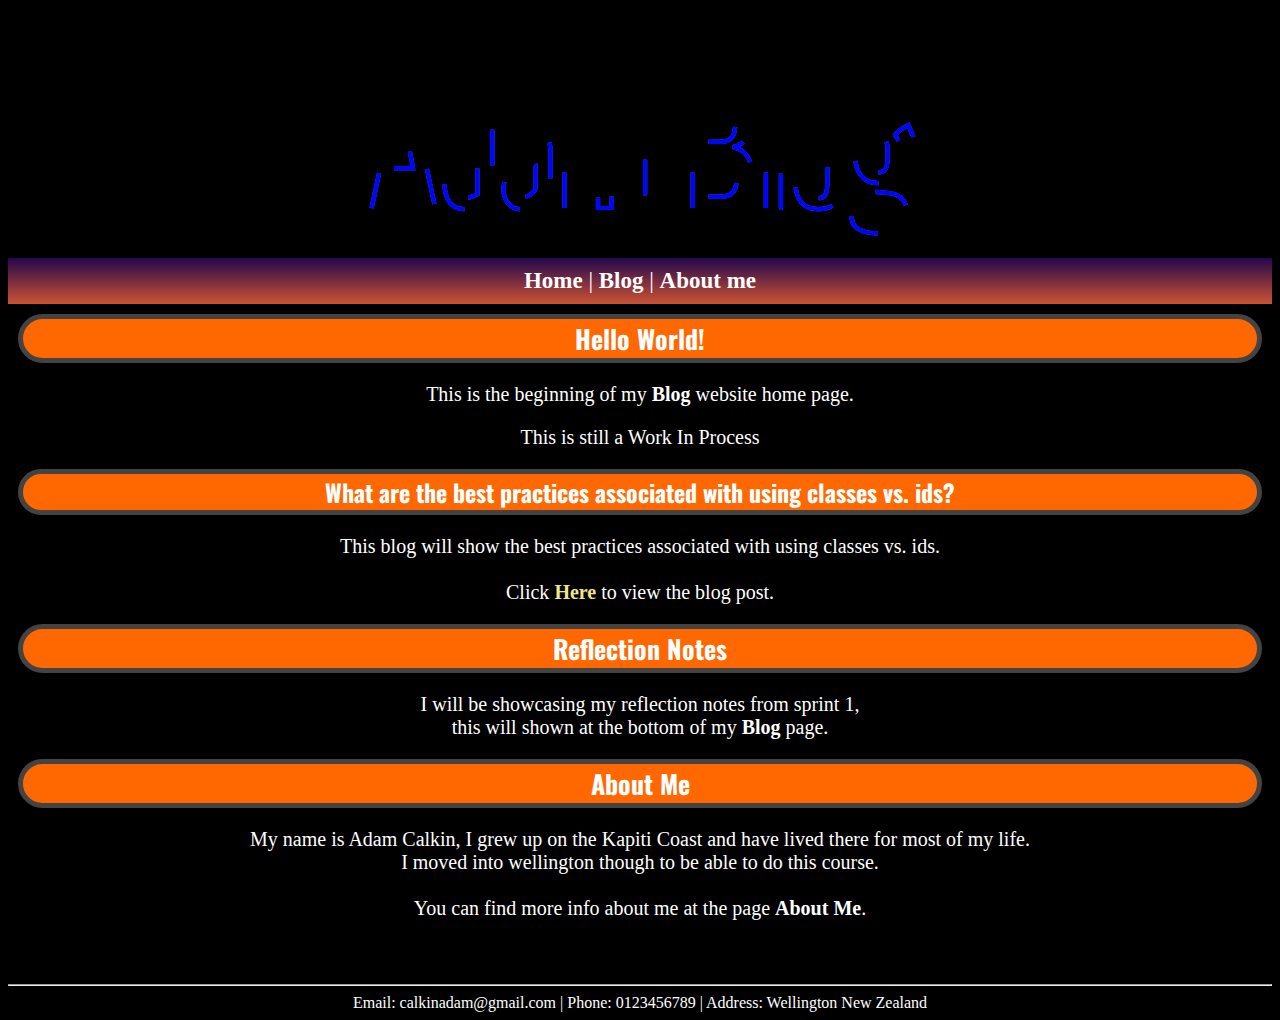
<file: index.html>
<!DOCTYPE html4.01>
<html>
  <head>
    
    <meta charset="UTF-8">
    <link href="styles/main.css" rel="stylesheet" type="text/css">
    <link href="images/favicon.ico" rel="shortcut icon" type="image/x-icon">

    <title>Adam Blog | Home</title>
  </head>
  
      
      <svg viewBox="0 0 960 300">
        <symbol id="s-text">
          <text text-anchor="middle" x="50%" y="80%">Adam Blog</text>
        </symbol>
        <g class="g-ants">
          <use xlink:href="#s-text" class="text-copy"></use>
          <use xlink:href="#s-text" class="text-copy"></use>
          <use xlink:href="#s-text" class="text-copy"></use>
          <use xlink:href="#s-text" class="text-copy"></use>
          <use xlink:href="#s-text" class="text-copy"></use>
        </g>
      </svg>
  <body>
    <div class="navigation">
        <a href="index.html">Home</a> |
        <a href="blog/blog.html">Blog</a> |
        <a href="about.html">About me</a> 
    </div>  

    <div class="main">

      <div class="heading_hw">
        Hello World! 
      </div>

        <p class="welcome_p"> 
          This is the beginning of my <a href="blog/blog.html">Blog</a> website home page.
        </p>
        
        <p class="welcome_p"> 
          This is still a Work In Process
        </p>
      
      <div class="heading_hw" style="font-size:24px;">
        What are the best practices associated with using classes vs. ids?
      </div>

      <p class="welcome_p">
        This blog will show the best practices associated with using classes vs. ids.<br><br>
        Click <a href="blog/sprint2-technical.html" style="color:khaki;">Here</a> to view the blog post.
      </p>
      
      <div class="heading_hw">
        Reflection Notes
      </div>

      <p class="welcome_p">
        I will be showcasing my reflection notes from sprint 1,<br> this will shown at the bottom of my <a href="blog/blog.html">Blog</a> page.

      </p>

      <div class="heading_hw">
        About Me     
      </div>
        
      <p class="welcome_p">
        My name is Adam Calkin, I grew up on the Kapiti Coast and have lived there for most of my life.<br> I moved into wellington though to be able to do this course. 
        <br>
        <br>
        You can find more info about me at the page <a href="about.html">About Me</a>.
      </p>

      </div>
  
  </body>


  <br>
  <br>
  <footer>
    <hr>
    Email: calkinadam@gmail.com | Phone: 0123456789 | Address: Wellington New Zealand 
  </footer>
</html>
</file>
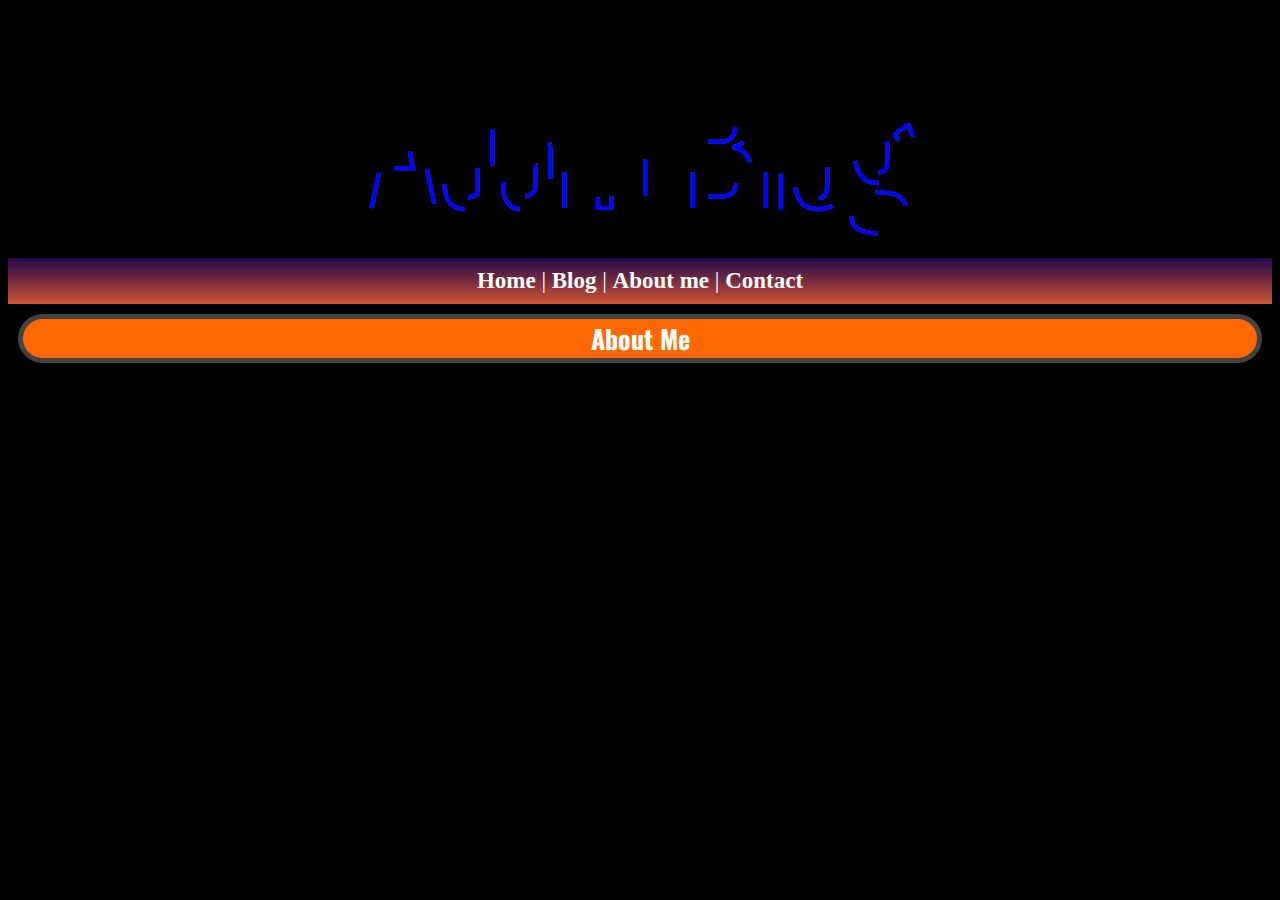
<file: about.html>
<!DOCTYPE html4.01>
<html>
    <head>

        <meta charset="UTF-8">
        <link href="styles/main.css" rel="stylesheet" type="text/css">
        <link href="images/favicon.ico" rel="shortcut icon" type="image/x-icon">

        <title>My Blog | About Me</title>
    </head>

    
    <svg viewBox="0 0 960 300">
            <symbol id="s-text">
              <text text-anchor="middle" x="50%" y="80%">Adam Blog</text>
            </symbol>
            <g class="g-ants">
              <use xlink:href="#s-text" class="text-copy"></use>
              <use xlink:href="#s-text" class="text-copy"></use>
              <use xlink:href="#s-text" class="text-copy"></use>
              <use xlink:href="#s-text" class="text-copy"></use>
              <use xlink:href="#s-text" class="text-copy"></use>
            </g>
          </svg>
    <body>
        <div class="navigation">
            <a href="index.html">Home</a> |
            <a href="blog/sprint1-technical.html">Blog</a> |
            <a href="about.html">About me</a> |
            <a href="index.html">Contact</a>
        </div> 

        <div class="heading_hw">
            About Me
        </div>
    </body>
</html>
</file>
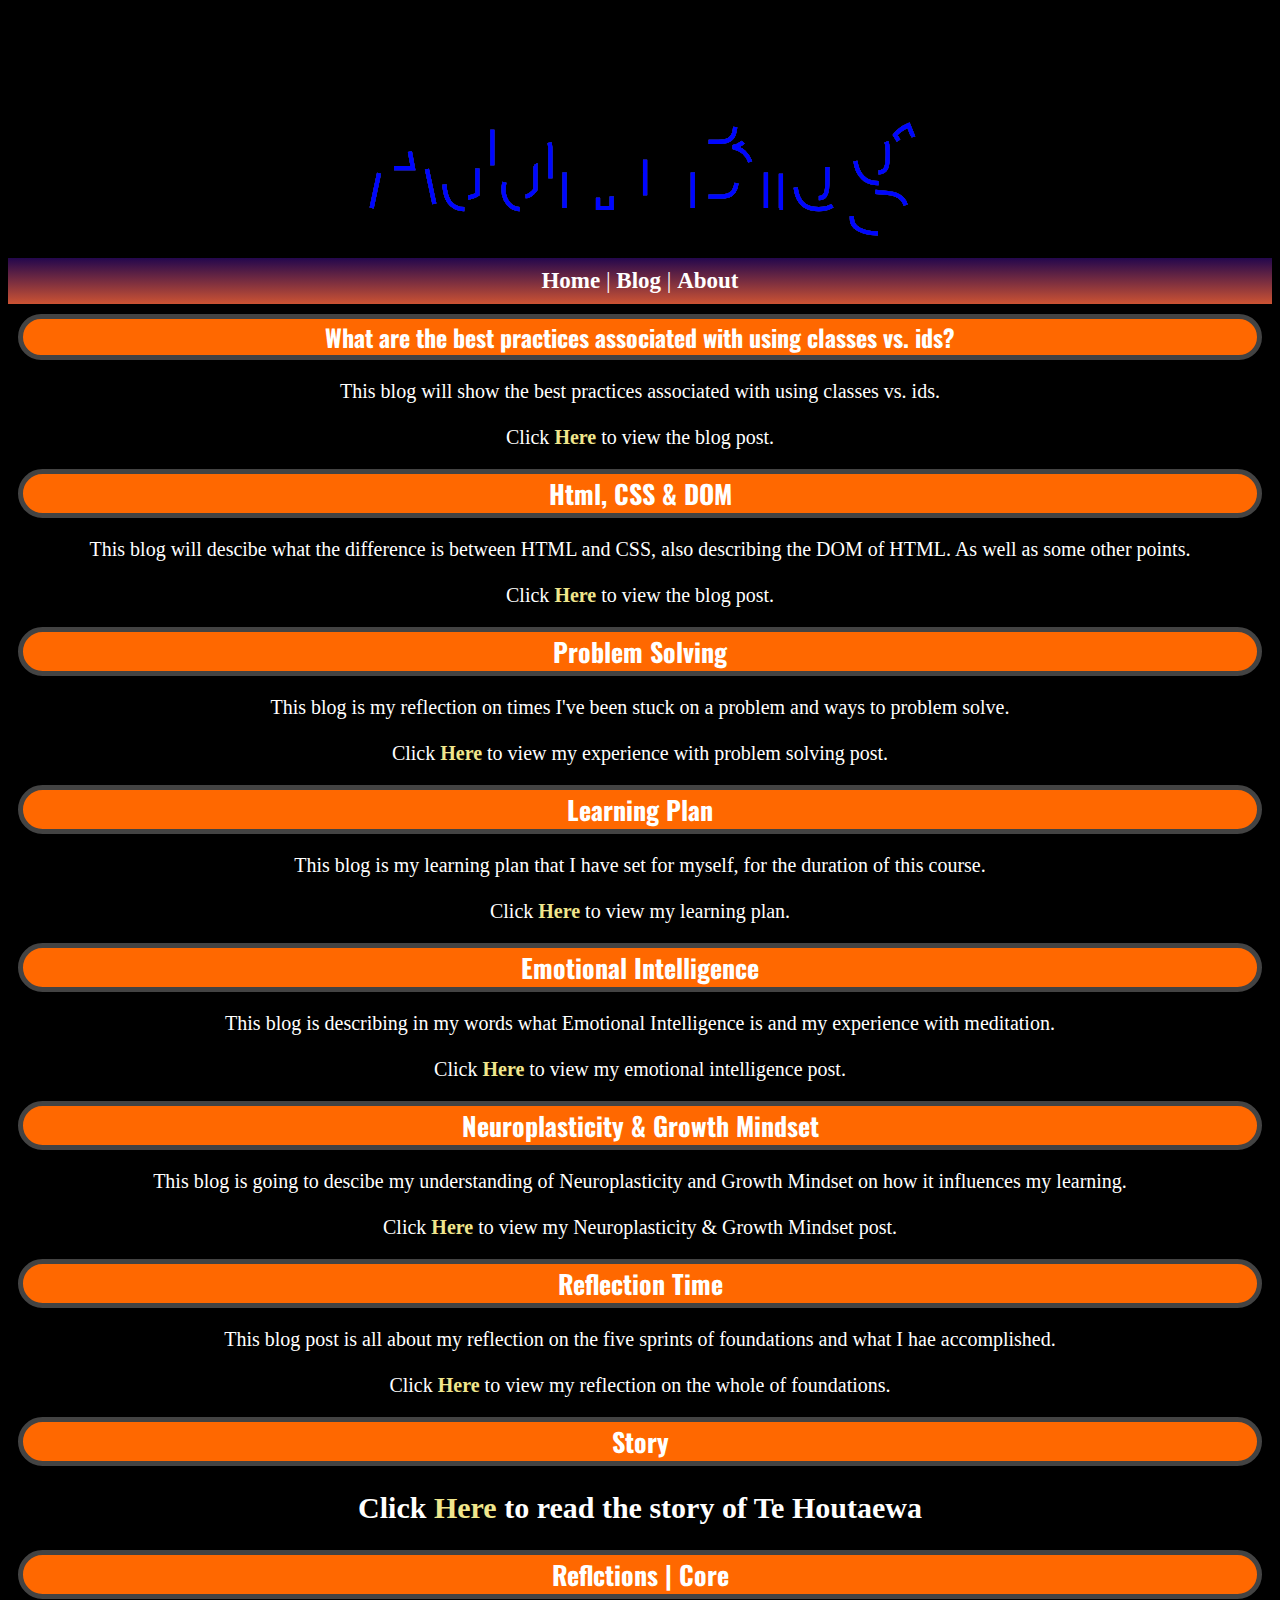
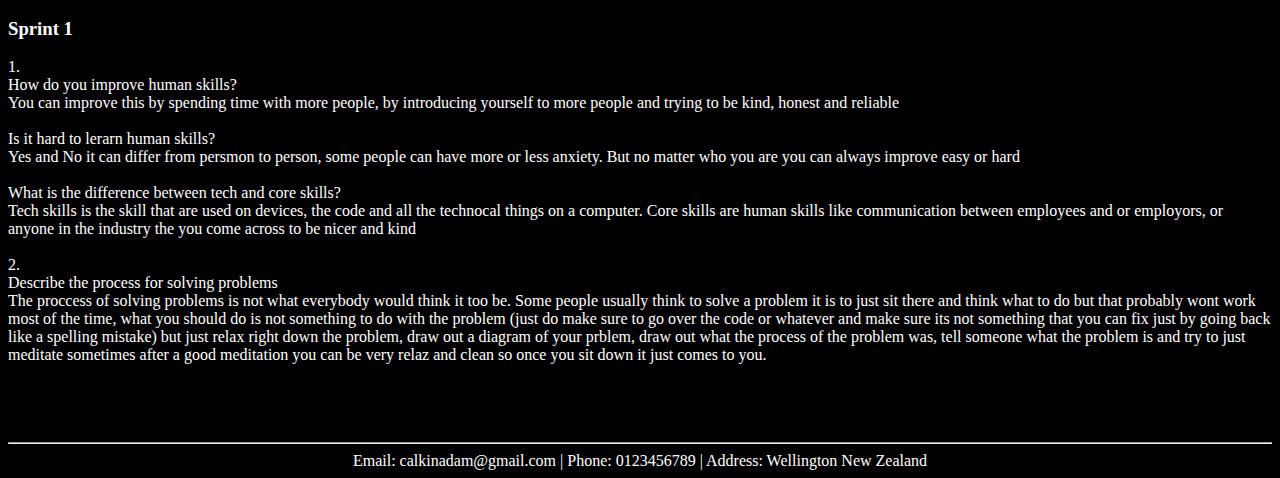
<file: blog/blog.html>
<!DOCTYPE html4.01>
<html>
    <head>

        <meta charset="UTF-8">
        <link href="../styles/main.css" rel="stylesheet" type="text/css">
        <link href="../images/favicon.ico" rel="shortcut icon" type="image/x-icon">

        <title>Adam Blog | Blog</title>

    </head>


    <svg viewBox="0 0 960 300">
            <symbol id="s-text">
              <text text-anchor="middle" x="50%" y="80%">Adam Blog</text>
            </symbol>
            <g class="g-ants">
              <use xlink:href="#s-text" class="text-copy"></use>
              <use xlink:href="#s-text" class="text-copy"></use>
              <use xlink:href="#s-text" class="text-copy"></use>
              <use xlink:href="#s-text" class="text-copy"></use>
              <use xlink:href="#s-text" class="text-copy"></use>
            </g>
          </svg>
    <body>
        <div class="navigation">
            <a href="../index.html">Home</a> |
            <a href="../blog/blog.html">Blog</a> |
            <a href="../about.html">About</a> 
        </div>
    <div class="main">
        <div class="heading_hw" style="font-size:24px;">
          What are the best practices associated with using classes vs. ids?

        </div>

        <p class="welcome_p">
          This blog will show the best practices associated with using classes vs. ids.<br><br>
          Click <a href="sprint2-technical.html" style="color:khaki;">Here</a> to view the blog post.
        </p>

        <div class="heading_hw">
          Html, CSS & DOM
        </div>

        <p class="welcome_p">
          This blog will descibe what the difference is between HTML and CSS, also describing the DOM of HTML. As well as some other points.<br><br>
          Click <a href="sprint3-technical.html" style="color:khaki;">Here</a> to view the blog post. 
        </p>

        <div class="heading_hw">
          Problem Solving
        </div>

        <p class="welcome_p">
          This blog is my reflection on times I've been stuck on a problem and ways to problem solve.<br><br>
          Click <a href="sprint4-technical.html" style="color:khaki;">Here</a> to view my experience with problem solving post.
        </p>

        <div class="heading_hw">
          Learning Plan
        </div>

        <p class="welcome_p">
          This blog is my learning plan that I have set for myself, for the duration of this course.<br>
          <br>
          Click <a href="sprint2-cultural.html" style="color:khaki;">Here</a> to view my learning plan. 
        </p>

        <div class="heading_hw">
          Emotional Intelligence
        </div>

        <p class="welcome_p">
          This blog is describing in my words what Emotional Intelligence is and my experience with meditation.<br>
          <br>
          Click <a href="sprint3-cultural.html" style="color:khaki;">Here</a> to view my emotional intelligence post.

        </p>

        <div class="heading_hw">
          Neuroplasticity & Growth Mindset
        </div>

        <p class="welcome_p">
          This blog is going to descibe my understanding of Neuroplasticity and Growth Mindset on how it influences my learning.<br>
          <br>
          Click <a href="sprint4-cultural.html" style="color:khaki;">Here</a> to view my Neuroplasticity & Growth Mindset post.
        </p>

        <div class="heading_hw">
          Reflection Time 
        </div>

        <p class="welcome_p">
          This blog post is all about my reflection on the five sprints of foundations and what I hae accomplished.<br>
          <br>
          Click <a href="sprint5-cultural.html" style="color:khaki;">Here</a> to view my reflection on the whole of foundations.
        </p>

        <div class="heading_hw">
            Story
        </div>

        <div class="welcome_p">
            <h2>Click <a href="sprint1-technical.html" style="color:khaki;">Here</a> to read the story of Te Houtaewa </h2>
        </div>

        <div class="heading_hw">
            Reflctions | Core
        </div>

        <h3>Sprint 1</h3>

        <p>1.<br> 
                How do you improve human skills?<br>
                You can improve this by spending time with more people, by introducing yourself to more people and trying to be kind, honest and reliable <br>
                <br>
                Is it hard to lerarn human skills?<br>
                Yes and No it can differ from persmon to person, some people can have more or less anxiety. But no matter who you are you can always improve easy or hard <br>
                <br>
                What is the difference between tech and core skills?<br>
                Tech skills is the skill that are used on devices, the code and all the technocal things on a computer. Core skills are human skills like communication between employees and or employors, or anyone in the industry the you come across to be nicer and kind <br>
                <br>
            2.<br> 
                Describe the process for solving problems<br>
                The proccess of solving problems is not what everybody would think it too be. Some people usually think to solve a problem it is to just sit there and think what to do but that probably wont work most of the time, what you should do is not something to do with the problem (just do make sure to go over the code or whatever and make sure its not something that you can fix just by going back like a spelling mistake) but just relax right down the problem, draw out a diagram of your prblem, draw out what the process of the problem was, tell someone what the problem is and try to just meditate sometimes after a good meditation you can be very relaz and clean so once you sit down it just comes to you.<br>  
                <br>
               </p>
    </div>
        

    </body>
    <br>
    <br>
    <footer>
      <hr>
      Email: calkinadam@gmail.com | Phone: 0123456789 | Address: Wellington New Zealand 
    </footer>
</html>
</file>
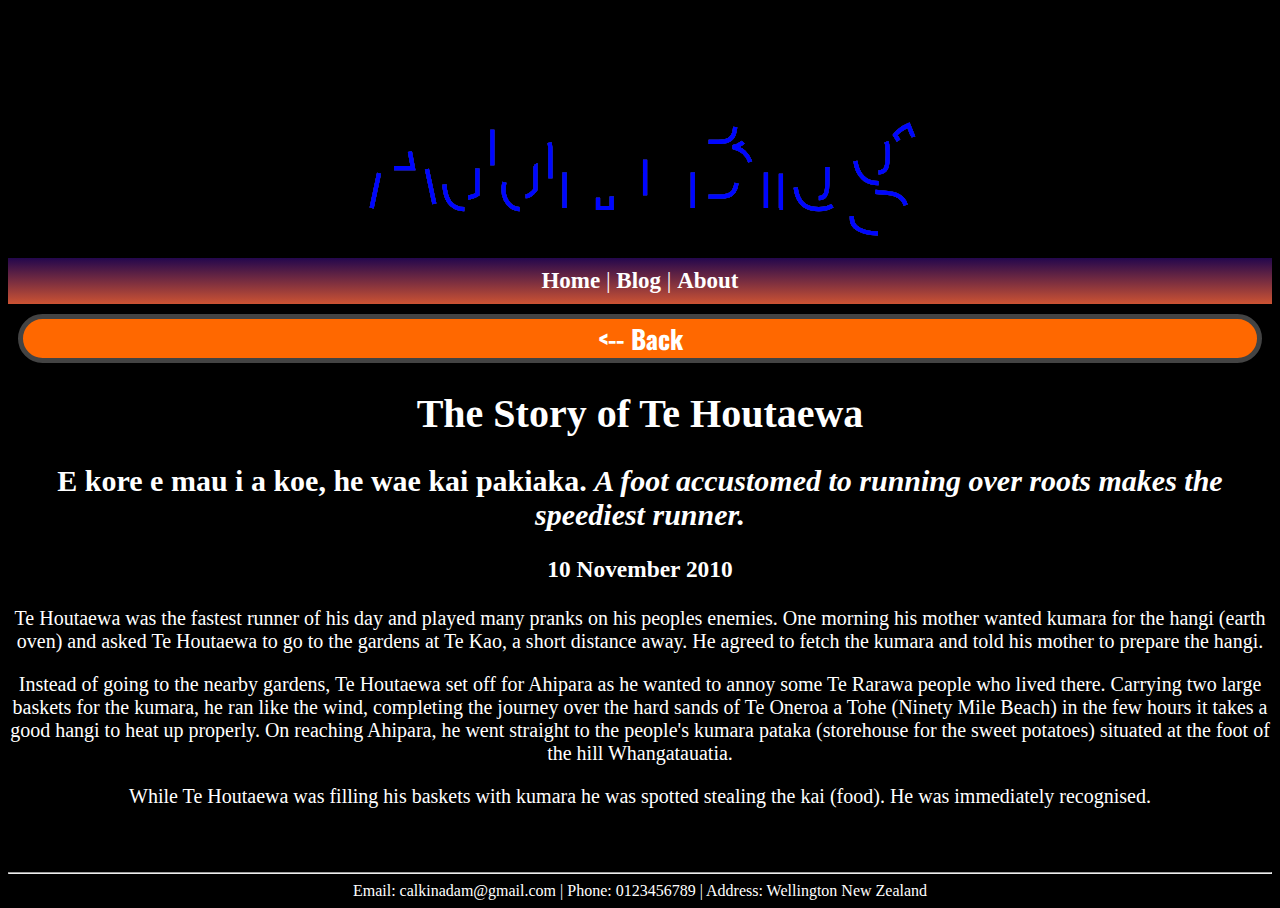
<file: blog/sprint1-technical.html>
<!DOCTYPE html4.01>
<html>
    <head>

        <meta charset="UTF-8">
        <link href="../styles/main.css" rel="stylesheet" type="text/css">
        <link href="../images/favicon.ico" rel="shortcut icon" type="image/x-icon">

        <title>Adam Blog | Story</title>

    </head>


    <svg viewBox="0 0 960 300">
            <symbol id="s-text">
              <text text-anchor="middle" x="50%" y="80%">Adam Blog</text>
            </symbol>
            <g class="g-ants">
              <use xlink:href="#s-text" class="text-copy"></use>
              <use xlink:href="#s-text" class="text-copy"></use>
              <use xlink:href="#s-text" class="text-copy"></use>
              <use xlink:href="#s-text" class="text-copy"></use>
              <use xlink:href="#s-text" class="text-copy"></use>
            </g>
          </svg>
    <body>
        <div class="navigation">
            <a href="../index.html">Home</a> |
            <a href="../blog/blog.html">Blog</a> |
            <a href="../about.html">About</a> 
        </div>
        <div class="heading_hw">
          <-- <a href="blog.html">Back</a>
        </div>

        <div class="welcome_p">
        <h1>The Story of Te Houtaewa </h1>
    <h2>E kore e mau i a koe, he wae kai pakiaka. <em>A foot accustomed to running over roots makes the speediest runner.</em></h2>
    <h3>10 November 2010</h3>
    
    <p>
      Te Houtaewa was the fastest runner of his day and played many pranks on his peoples enemies. One morning his mother wanted kumara for the hangi (earth oven) and asked Te Houtaewa to go to the gardens at Te Kao, a short distance away. He agreed to fetch the kumara and told his mother to prepare the hangi.
    </p>
    <p>
      Instead of going to the nearby gardens, Te Houtaewa set off for Ahipara as he wanted to annoy some Te Rarawa people who lived there. Carrying two large baskets for the kumara, he ran like the wind, completing the journey over the hard sands of Te Oneroa a Tohe (Ninety Mile Beach) in the few hours it takes a good hangi to heat up properly. On reaching Ahipara, he went straight to the people's kumara pataka (storehouse for the sweet potatoes) situated at the foot of the hill Whangatauatia.
    </p>
    <p>
      While Te Houtaewa was filling his baskets with kumara he was spotted stealing the kai (food). He was immediately recognised.
    </p>
    </div>
        

    </body>
    <br>
  <br>
  <footer>
    <hr>
    Email: calkinadam@gmail.com | Phone: 0123456789 | Address: Wellington New Zealand 
  </footer>
</html>
</file>
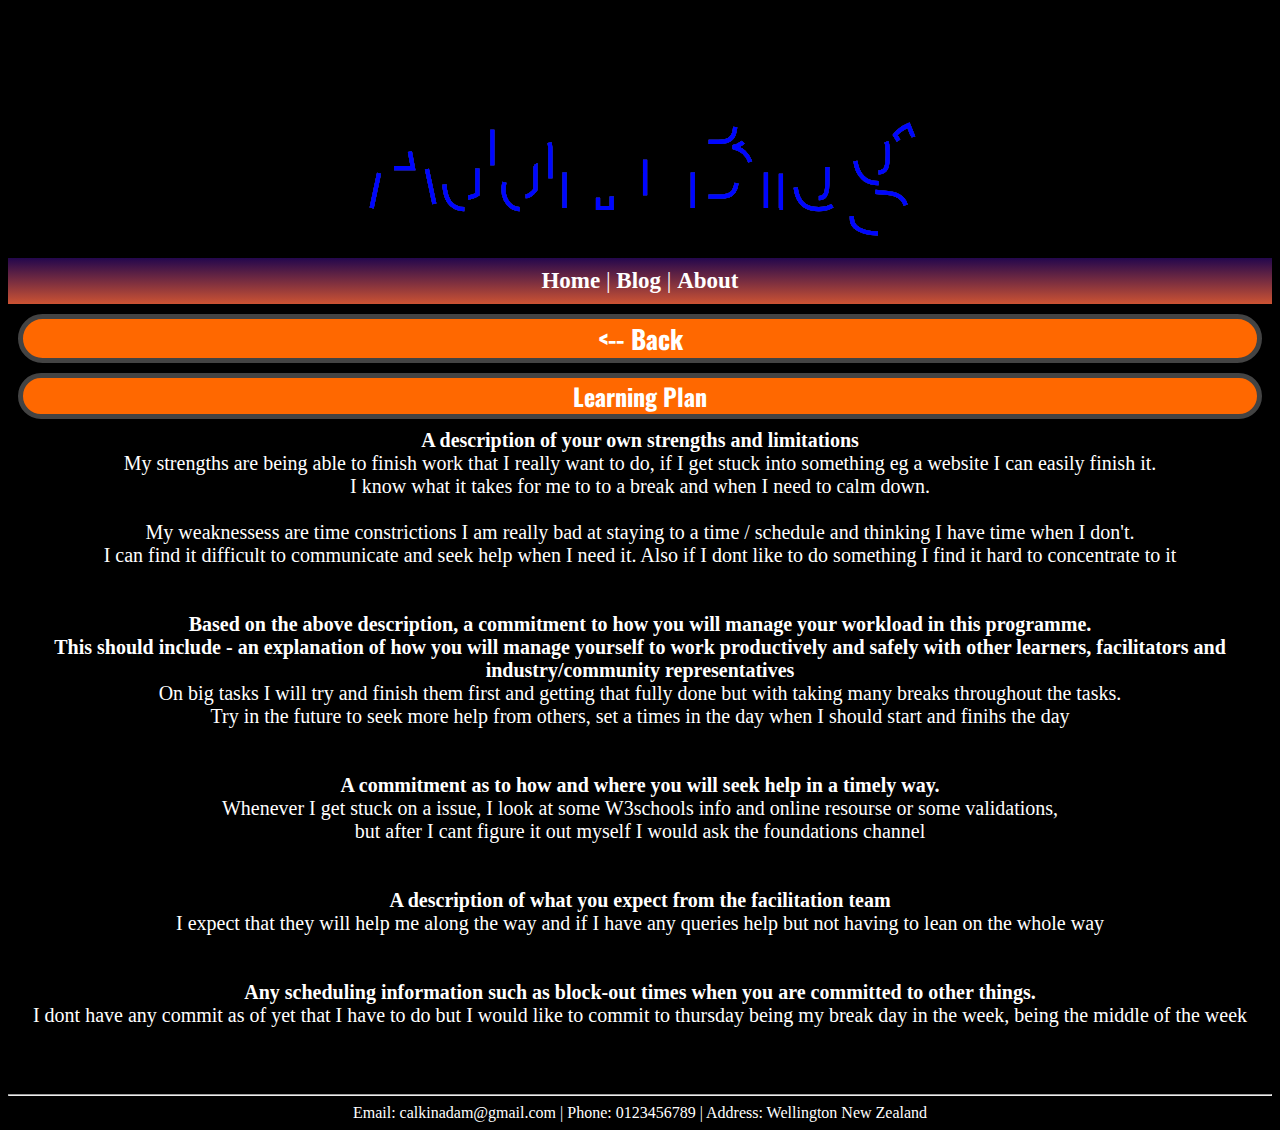
<file: blog/sprint2-cultural.html>
<!DOCTYPE html4.01>
<html>
    <head>

        <meta charset="UTF-8">
        <link href="../styles/main.css" rel="stylesheet" type="text/css">
        <link href="../images/favicon.ico" rel="shortcut icon" type="image/x-icon">

        <title>Adam Blog | Learning Plan</title>

    </head>


    <svg viewBox="0 0 960 300">
            <symbol id="s-text">
              <text text-anchor="middle" x="50%" y="80%">Adam Blog</text>
            </symbol>
            <g class="g-ants">
              <use xlink:href="#s-text" class="text-copy"></use>
              <use xlink:href="#s-text" class="text-copy"></use>
              <use xlink:href="#s-text" class="text-copy"></use>
              <use xlink:href="#s-text" class="text-copy"></use>
              <use xlink:href="#s-text" class="text-copy"></use>
            </g>
          </svg>
    <body>
        <div class="navigation">
            <a href="../index.html">Home</a> |
            <a href="../blog/blog.html">Blog</a> |
            <a href="../about.html">About</a> 
        </div>

        <div class="heading_hw">
            <-- <a href="blog.html">Back</a>
        </div>

        <div class="heading_hw" style="font-size:24px;">
            Learning Plan
        </div>

        <div class="welcome_p">
          <strong>A description of your own strengths and limitations</strong><br>
          My strengths are being able to finish work that I really want to do, if I get stuck into something eg a website I can easily finish it.<br> I know what it takes for me to to a break and when I need to calm down.<br>
          <br>
          My weaknessess are time constrictions I am really bad at staying to a time / schedule and thinking I have time when I don't.<br> I can find it difficult to communicate and seek help when I need it. Also if I dont like to do something I find it hard to concentrate to it <br>
          <br>
          <br>
          <strong>Based on the above description, a commitment to how you will manage your workload in this programme.<br> This should include - an explanation of how you will manage yourself to work productively and safely with other learners, facilitators and industry/community representatives</strong><br>
          On big tasks I will try and finish them first and getting that fully done but with taking many breaks throughout the tasks.<br> Try in the future to seek more help from others, set a times in the day when I should start and finihs the day<br>
          <br>
          <br>
          <strong>A commitment as to how and where you will seek help in a timely way.</strong><br>
          Whenever I get stuck on a issue, I look at some W3schools info and online resourse or some validations,<br> but after I cant figure it out myself I would ask the foundations channel<br>
          <br>
          <br>
          <strong>A description of what you expect from the facilitation team</strong><br>
          I expect that they will help me along the way and if I have any queries help but not having to lean on the whole way<br>
          <br>
          <br>
          <strong>Any scheduling information such as block-out times when you are committed to other things.</strong><br>
          I dont have any commit as of yet that I have to do but I would like to commit to thursday being my break day in the week, being the middle of the week<br>
          <br>
          

        </div>

    </body>
    <br>
  <br>
  <footer>
    <hr>
    Email: calkinadam@gmail.com | Phone: 0123456789 | Address: Wellington New Zealand 
  </footer>
</html>
</file>
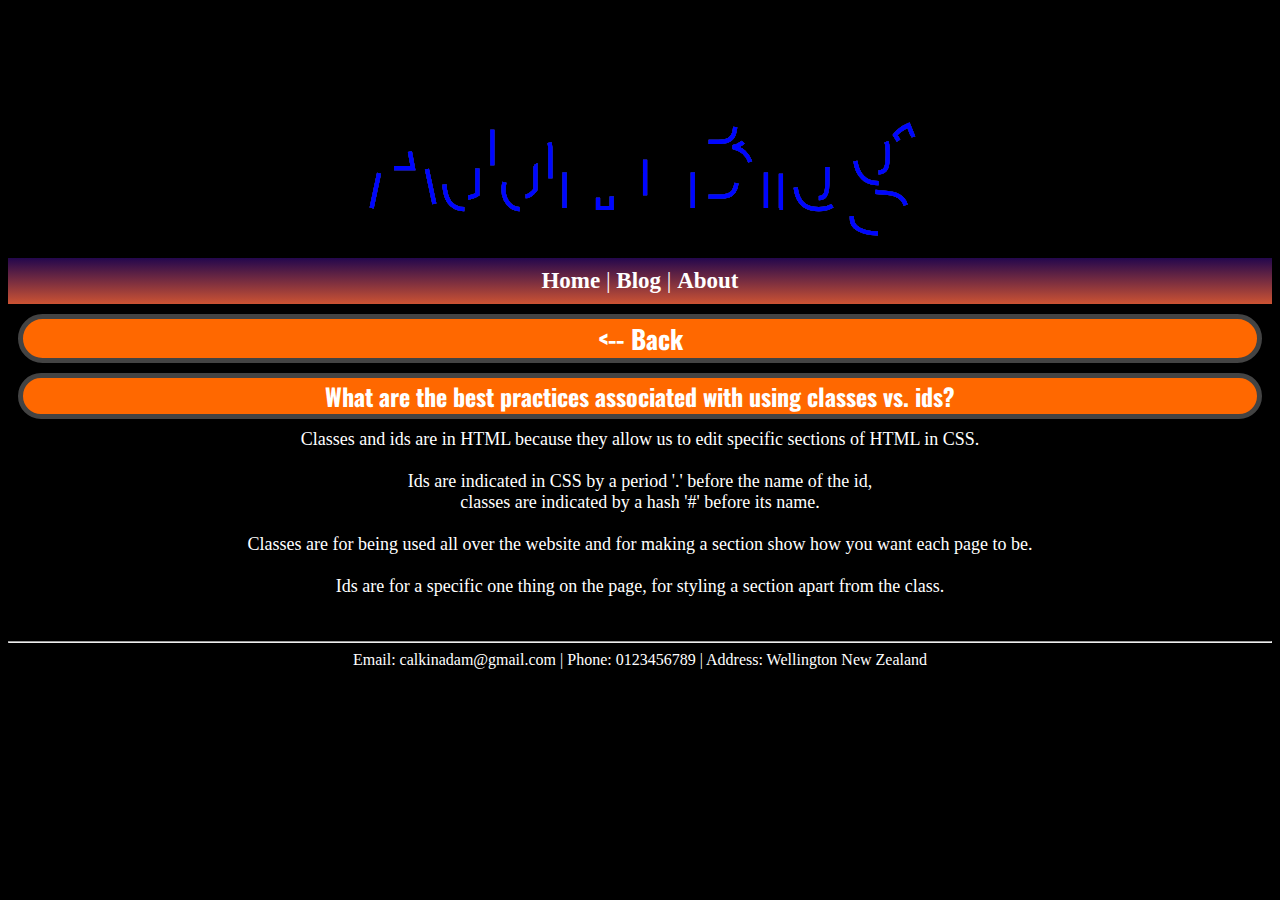
<file: blog/sprint2-technical.html>
<!DOCTYPE html4.01>
<html>
    <head>

        <meta charset="UTF-8">
        <link href="../styles/main.css" rel="stylesheet" type="text/css">
        <link href="../images/favicon.ico" rel="shortcut icon" type="image/x-icon">

        <title>Adam Blog | Classes vs. Ids</title>

    </head>


    <svg viewBox="0 0 960 300">
            <symbol id="s-text">
              <text text-anchor="middle" x="50%" y="80%">Adam Blog</text>
            </symbol>
            <g class="g-ants">
              <use xlink:href="#s-text" class="text-copy"></use>
              <use xlink:href="#s-text" class="text-copy"></use>
              <use xlink:href="#s-text" class="text-copy"></use>
              <use xlink:href="#s-text" class="text-copy"></use>
              <use xlink:href="#s-text" class="text-copy"></use>
            </g>
          </svg>
    <body>
        <div class="navigation">
            <a href="../index.html">Home</a> |
            <a href="../blog/blog.html">Blog</a> |
            <a href="../about.html">About</a> 
        </div>

        <div class="heading_hw">
            <-- <a href="blog.html">Back</a>
        </div>

        <div class="heading_hw" style="font-size:24px;">
            What are the best practices associated with using classes vs. ids?
        </div>
        
        <div class="welcome_p" style="font-size:18px;">
            Classes and ids are in HTML because they allow us to edit specific sections of HTML in CSS. <br>
            <br>

            Ids are indicated in CSS by a period '.' before the name of the id, <br>classes are indicated by a hash '#' before its name. <br>
            <br>

            Classes are for being used all over the website and for making a section show how you want each page to be.<br>
            <br>

            Ids are for a specific one thing on the page, for styling a section apart from the class.

            
        </div>

    </body>
    <br>
  <br>
  <footer>
    <hr>
    Email: calkinadam@gmail.com | Phone: 0123456789 | Address: Wellington New Zealand 
  </footer>
</html>
</file>
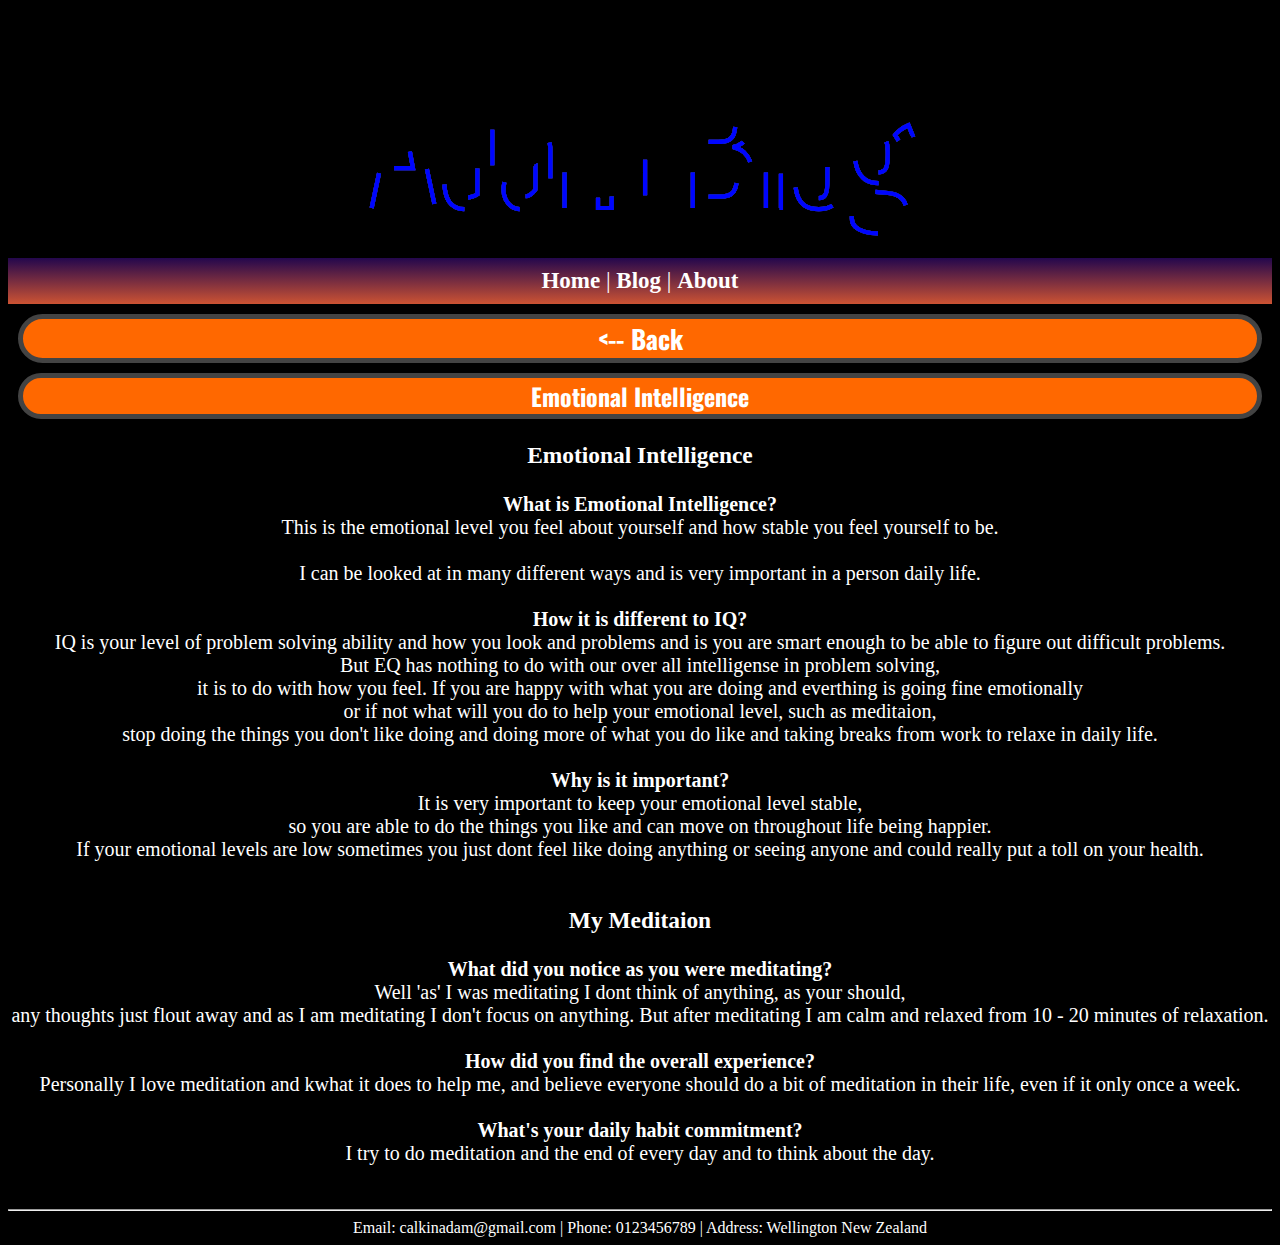
<file: blog/sprint3-cultural.html>
<!DOCTYPE html4.01>
<html>
    <head>

        <meta charset="UTF-8">
        <link href="../styles/main.css" rel="stylesheet" type="text/css">
        <link href="../images/favicon.ico" rel="shortcut icon" type="image/x-icon">

        <title>Adam Blog | Emotional Intelligence</title>

    </head>


    <svg viewBox="0 0 960 300">
            <symbol id="s-text">
              <text text-anchor="middle" x="50%" y="80%">Adam Blog</text>
            </symbol>
            <g class="g-ants">
              <use xlink:href="#s-text" class="text-copy"></use>
              <use xlink:href="#s-text" class="text-copy"></use>
              <use xlink:href="#s-text" class="text-copy"></use>
              <use xlink:href="#s-text" class="text-copy"></use>
              <use xlink:href="#s-text" class="text-copy"></use>
            </g>
          </svg>
    <body>
        <div class="navigation">
            <a href="../index.html">Home</a> |
            <a href="../blog/blog.html">Blog</a> |
            <a href="../about.html">About</a> 
        </div>

        <div class="heading_hw">
            <-- <a href="blog.html">Back</a>
        </div>

        <div class="heading_hw" style="font-size:24px;">
            Emotional Intelligence
        </div>

        <div class="welcome_p">
            <h3>Emotional Intelligence</h3>
            <strong>What is Emotional Intelligence?</strong><br>
            This is the emotional level you feel about yourself and how stable you feel yourself to be.<br>
            <br>
            I can be looked at in many different ways and is very important in a person daily life.<br>
            <br>
            <strong>How it is different to IQ?</strong><br>
            IQ is your level of problem solving ability and how you look and problems and is you are smart enough to be able to figure out difficult problems.<br> But EQ has nothing to do with our over all intelligense in problem solving, 
            <br> it is to do with how you feel. If you are happy with what you are doing and everthing is going fine emotionally<br> or if not what will you do to help your emotional level, such as meditaion,<br> stop doing the things you don't like doing and doing more of what you do like and taking breaks from work to relaxe in daily life.
            <br>
            <br>
            <strong>Why is it important?</strong><br>
            It is very important to keep your emotional level stable,<br> so you are able to do the things you like and can move on throughout life being happier.<br> If your emotional levels are low sometimes you just dont feel like doing anything or seeing anyone and could really put a toll on your health.
            <br>
            <br>
            <h3>My Meditaion</h3>
            <strong>What did you notice as you were meditating?</strong><br>
            Well 'as' I was meditating I dont think of anything, as your should,<br> any thoughts just flout away and as I am meditating I don't focus on anything. But after meditating I am calm and relaxed from 10 - 20 minutes of relaxation.<br>
            <br>
            <strong>How did you find the overall experience?</strong><br>
            Personally I love meditation and kwhat it does to help me, and believe everyone should do a bit of meditation in their life, even if it only once a week.
            <br>
            <br>
            <strong>What's your daily habit commitment?</strong><br>
            I try to do meditation and the end of every day and to think about the day.<br>


          
        </div>

    </body>
    <br>
  <br>
  <footer>
    <hr>
    Email: calkinadam@gmail.com | Phone: 0123456789 | Address: Wellington New Zealand 
  </footer>
</html>
</file>
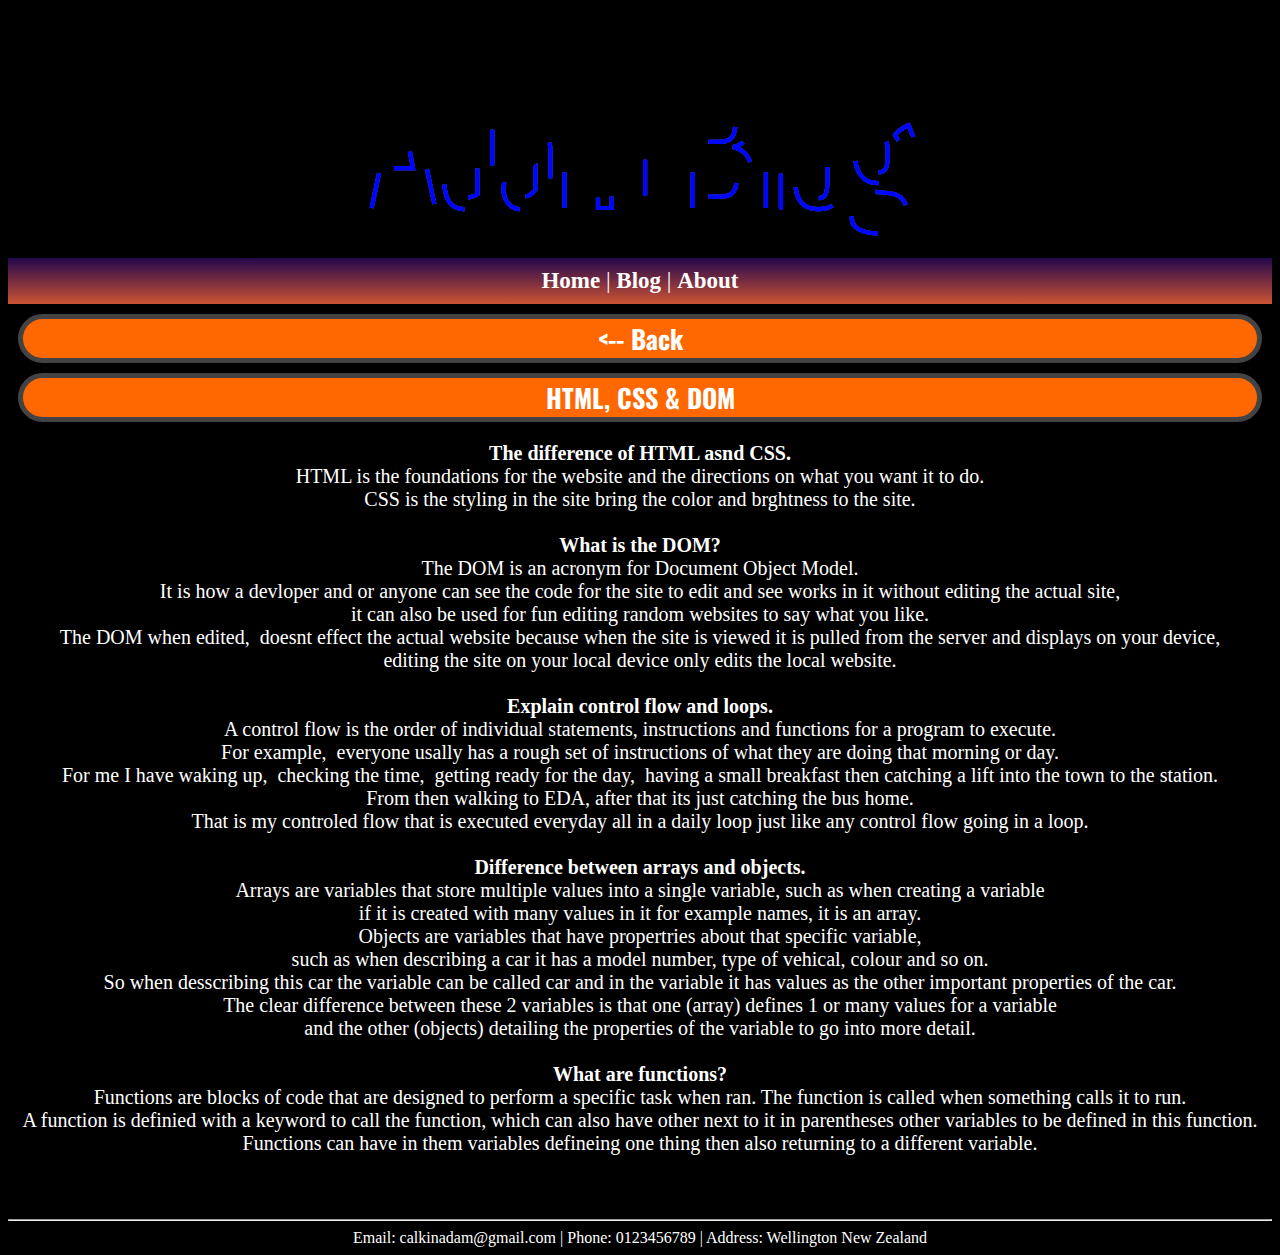
<file: blog/sprint3-technical.html>
<!DOCTYPE html4.01>
<html>
    <head>

        <meta charset="UTF-8">
        <link href="../styles/main.css" rel="stylesheet" type="text/css">
        <link href="../images/favicon.ico" rel="shortcut icon" type="image/x-icon">

        <title>Adam Blog | HTML, CSS & DOM</title>

    </head>


    <svg viewBox="0 0 960 300">
            <symbol id="s-text">
              <text text-anchor="middle" x="50%" y="80%">Adam Blog</text>
            </symbol>
            <g class="g-ants">
              <use xlink:href="#s-text" class="text-copy"></use>
              <use xlink:href="#s-text" class="text-copy"></use>
              <use xlink:href="#s-text" class="text-copy"></use>
              <use xlink:href="#s-text" class="text-copy"></use>
              <use xlink:href="#s-text" class="text-copy"></use>
            </g>
          </svg>
    <body>
        <div class="navigation">
            <a href="../index.html">Home</a> |
            <a href="../blog/blog.html">Blog</a> |
            <a href="../about.html">About</a> 
        </div>

        <div class="heading_hw">
            <-- <a href="blog.html">Back</a>
        </div>
        
        <div class="heading_hw">
            HTML, CSS & DOM
        </div>

        <p class="welcome_p">
            <Strong>The difference of HTML asnd CSS.</strong><br>
            HTML is the foundations for the website and the directions on what you want it to do.<br>
            CSS is the styling in the site bring the color and brghtness to the site.<br>
            <br>
            <strong>What is the DOM?</strong><br>The DOM is an acronym for Document Object Model.<br> It is how a devloper and or anyone can see the code for the site to edit and see works in it without editing the actual site,<br> it can also be used for fun editing random websites to say what you like.<br>
            The DOM when edited,&nbsp; doesnt effect the actual website because when the site is viewed it is pulled from the server and displays on your device,<br> editing the site on your local device only edits the local website.<br>
            <br>
            <strong>Explain control flow and loops.</strong><br>
            A control flow is the order of individual statements, instructions and functions for a program to execute.<br>
            For example,&nbsp; everyone usally has a rough set of instructions of what they are doing that morning or day.<br>
            For me I have waking up,&nbsp; checking the time,&nbsp; getting ready for the day,&nbsp; having a small breakfast then catching a lift into the town to the station.<br> From then walking to EDA, after that its just catching the bus home.<br> That is my controled flow that is executed everyday all in a daily loop just like any control flow going in a loop.<br>
            <br>
            <strong>Difference between arrays and objects.</strong><br>
            Arrays are variables that store multiple values into a single variable, such as when creating a variable<br> if it is created with many values in it for example names, it is an array.<br>
            Objects are variables that have propertries about that specific variable,<br> such as when describing a car it has a model number, type of vehical, colour and so on. <br>So when desscribing this car the variable can be called car and in the variable it has values as the other important properties of the car.<br>
            The clear difference between these 2 variables is that one (array) defines 1 or many values for a variable<br> and the other (objects) detailing the properties of the variable to go into more detail.<br>
            <br>
            <strong>What are functions?</strong><br>
            Functions are blocks of code that are designed to perform a specific task when ran. The function is called when something calls it to run.<br>
            A function is definied with a keyword to call the function, which can also have other next to it in parentheses other variables to be defined in this function.<br>
            Functions can have in them variables defineing one thing then also returning to a different variable.
        </p>        


        </div>

    </body>
    <br>
  <br>
  <footer>
    <hr>
    Email: calkinadam@gmail.com | Phone: 0123456789 | Address: Wellington New Zealand 
  </footer>
</html>
</file>
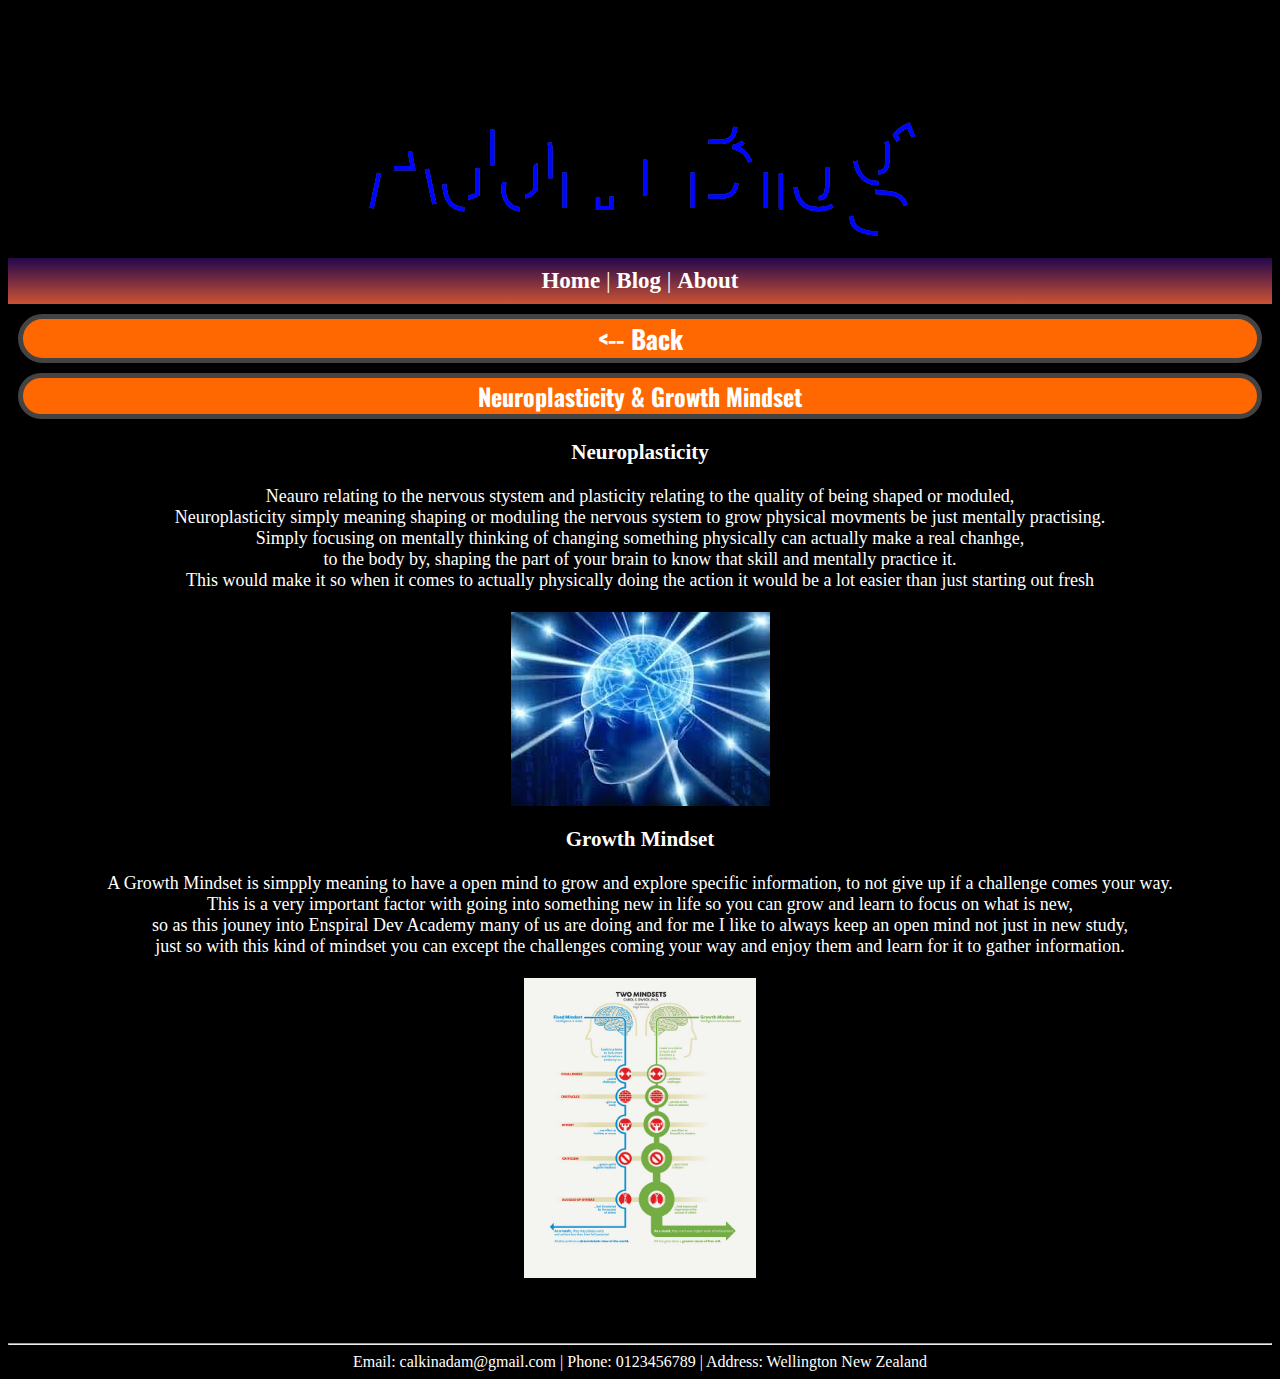
<file: blog/sprint4-cultural.html>
<!DOCTYPE html4.01>
<html>
    <head>

        <meta charset="UTF-8">
        <link href="../styles/main.css" rel="stylesheet" type="text/css">
        <link href="../images/favicon.ico" rel="shortcut icon" type="image/x-icon">

        <title>Adam Blog | Neuroplasticity & Growth Mindset</title>

    </head>


    <svg viewBox="0 0 960 300">
            <symbol id="s-text">
              <text text-anchor="middle" x="50%" y="80%">Adam Blog</text>
            </symbol>
            <g class="g-ants">
              <use xlink:href="#s-text" class="text-copy"></use>
              <use xlink:href="#s-text" class="text-copy"></use>
              <use xlink:href="#s-text" class="text-copy"></use>
              <use xlink:href="#s-text" class="text-copy"></use>
              <use xlink:href="#s-text" class="text-copy"></use>
            </g>
          </svg>
    <body>
        <div class="navigation">
            <a href="../index.html">Home</a> |
            <a href="../blog/blog.html">Blog</a> |
            <a href="../about.html">About</a> 
        </div>

        <div class="heading_hw">
            <-- <a href="blog.html">Back</a>
        </div>

        <div class="heading_hw" style="font-size:24px;">
            Neuroplasticity & Growth Mindset
        </div>
        
        <div class="welcome_p" style="font-size:18px;">

            <h3>Neuroplasticity</h3>
            Neauro relating to the nervous stystem and plasticity relating to the quality of being shaped or moduled,<br> Neuroplasticity simply meaning shaping or moduling the nervous system to grow physical movments be just mentally practising.<br> 
            Simply focusing on mentally thinking of changing something physically can actually make a real chanhge,<br> to the body by,  shaping the part of your brain to know that skill and mentally practice it.<br> This would make it so when it comes to actually physically doing the action it would be a lot easier than just starting out fresh<br> 
            <br>
            <img src="../images/neuro.jpg" alt="Neuroplasticity">
            <br>
            <h3>Growth Mindset</h3>
            A Growth Mindset is simpply meaning to have a open mind to grow and explore specific information, to not give up if a challenge comes your way.<br>
            This is a very important factor with going into something new in life so you can grow and learn to focus on what is new,<br> so as this jouney into Enspiral Dev Academy many of us are doing and for me I like to always keep an open mind not just in new study,<br> just so with this kind of mindset you can except the challenges coming your way and enjoy them and learn for it to gather information.<br>
            <br>
            <img src="../images/mindsets.jpg" alt="Growth Mindsets" height="300px"><br>
            <br>

        </div>

    </body>
    <br>
  <br>
   <footer>
    <hr>
    Email: calkinadam@gmail.com | Phone: 0123456789 | Address: Wellington New Zealand 
  </footer>
</html>
</file>
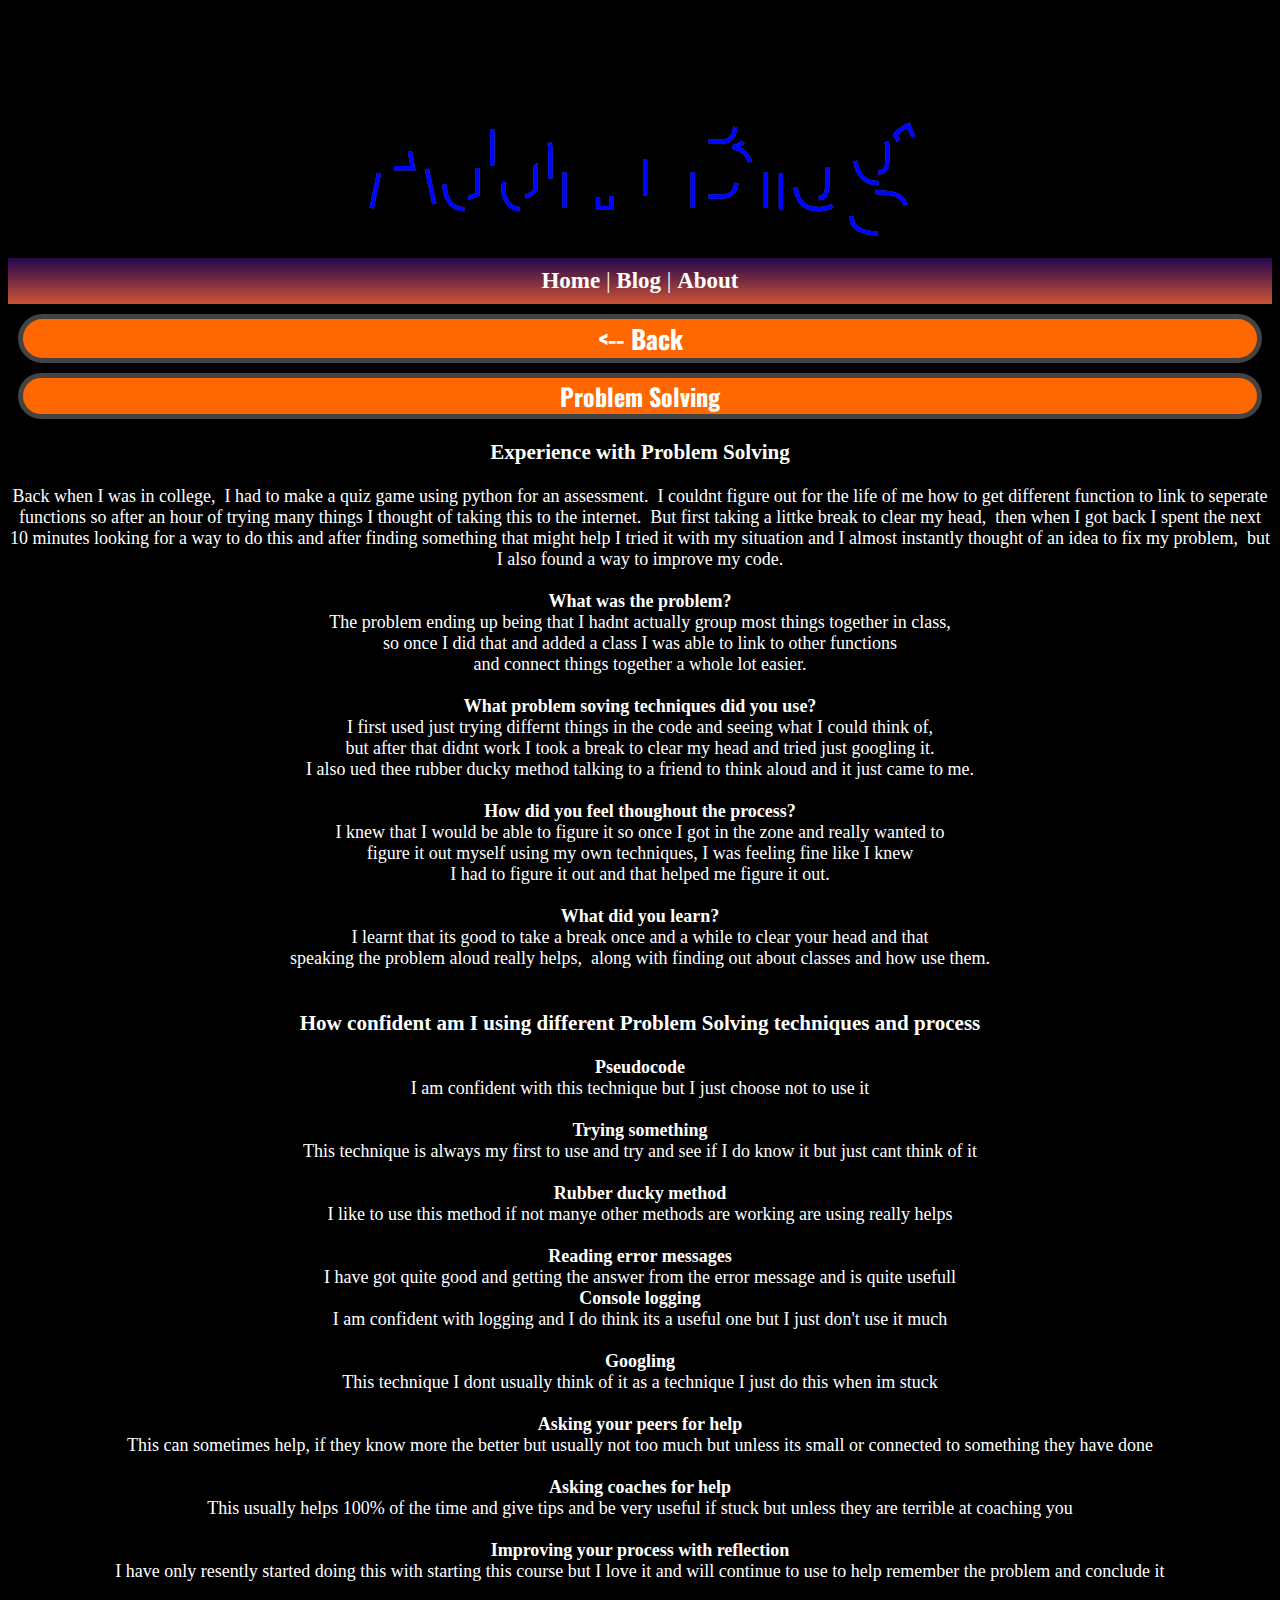
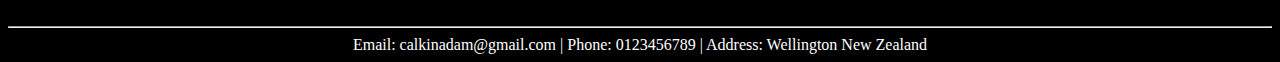
<file: blog/sprint4-technical.html>
<!DOCTYPE html4.01>
<html>
    <head>

        <meta charset="UTF-8">
        <link href="../styles/main.css" rel="stylesheet" type="text/css">
        <link href="../images/favicon.ico" rel="shortcut icon" type="image/x-icon">

        <title>Problem Solving</title>

    </head>


    <svg viewBox="0 0 960 300">
            <symbol id="s-text">
              <text text-anchor="middle" x="50%" y="80%">Adam Blog</text>
            </symbol>
            <g class="g-ants">
              <use xlink:href="#s-text" class="text-copy"></use>
              <use xlink:href="#s-text" class="text-copy"></use>
              <use xlink:href="#s-text" class="text-copy"></use>
              <use xlink:href="#s-text" class="text-copy"></use>
              <use xlink:href="#s-text" class="text-copy"></use>
            </g>
          </svg>
    <body>
        <div class="navigation">
            <a href="../index.html">Home</a> |
            <a href="../blog/blog.html">Blog</a> |
            <a href="../about.html">About</a> 
        </div>

        <div class="heading_hw">
            <-- <a href="blog.html">Back</a>
        </div>

        <div class="heading_hw" style="font-size:24px;">
            Problem Solving 
        </div>
        
        <div class="welcome_p" style="font-size:18px;">

            <h3>Experience with Problem Solving</h3>
            Back when I was in college,&nbsp; I had to make a quiz game using python for an assessment.&nbsp;
            I couldnt figure out for the life of me how to get different function to link to seperate functions so after an hour of trying many things I thought of taking this to the internet.&nbsp;
            But first taking a littke break to clear my head,&nbsp; then when I got back I spent the next 10 minutes looking for a way to do this and after finding something that might help I tried it with my situation and I almost instantly thought of an idea to fix my problem,&nbsp; but I also found a way to improve my code.<br>
            <br>
            <strong>What was the problem?</strong><br>
            The problem ending up being that I hadnt actually group most things together in class,<br> so once I did that and added a class I was able to link to other functions<br> and connect things together a whole lot easier.<br>
            <br>
            <strong>What problem soving techniques did you use?</strong><br>
            I first used just trying differnt things in the code and seeing what I could think of,<br> but after that didnt work I took a break to clear my head and tried just googling it.<br> I also ued thee rubber ducky method talking to a friend to think aloud and it just came to me.<br>
            <br>
            <strong>How did you feel thoughout the process?</strong><br>
            I knew that I would be able to figure it so once I got in the zone and really wanted to<br> figure it out myself using my own techniques, I was feeling fine like I knew<br> I had to figure it out and that helped me figure it out.<br>
            <br>
            <strong>What did you learn?</strong><br>
            I learnt that its good to take a break once and a while to clear your head and that<br> speaking the problem aloud really helps,&nbsp; along with finding out about classes and how use them.<br> 
            <br>
            <h3>How confident am I using different Problem Solving techniques and process</h3>
              <strong>Pseudocode</strong><br>
              I am confident with this technique but I just choose not to use it<br>
              <br>
              <strong>Trying something</strong><br>
              This technique is always my first to use and try and see if I do know it but just cant think of it<br>
              <br>
              <strong>Rubber ducky method</strong><br>
              I like to use this method if not manye other methods are working are using really helps<br>
              <br>
              <strong>Reading error messages</strong><br>
              I have got quite good and getting the answer from the error message and is quite usefull
              <br>
              <strong>Console logging</strong><br>
              I am confident with logging and I do think its a useful one but I just don't use it much<br>
              <br>
              <strong>Googling</strong><br>
              This technique I dont usually think of it as a technique I just do this when im stuck<br>
              <br>
              <strong>Asking your peers for help</strong><br>
              This can sometimes help, if they know more the better but usually not too much but unless its small or connected to something they have done<br>
              <br>
              <strong>Asking coaches for help</strong><br>
              This usually helps 100% of the time and give tips and be very useful if stuck but unless they are terrible at coaching you<br>
              <br>
              <strong>Improving your process with reflection</strong><br>
              I have only resently started doing this with starting this course but I love it and will continue to use to help remember the problem and conclude it<br>
        </div>

    </body>
    <br>
  <br>
   <footer>
    <hr>
    Email: calkinadam@gmail.com | Phone: 0123456789 | Address: Wellington New Zealand 
  </footer>
</html>
</file>
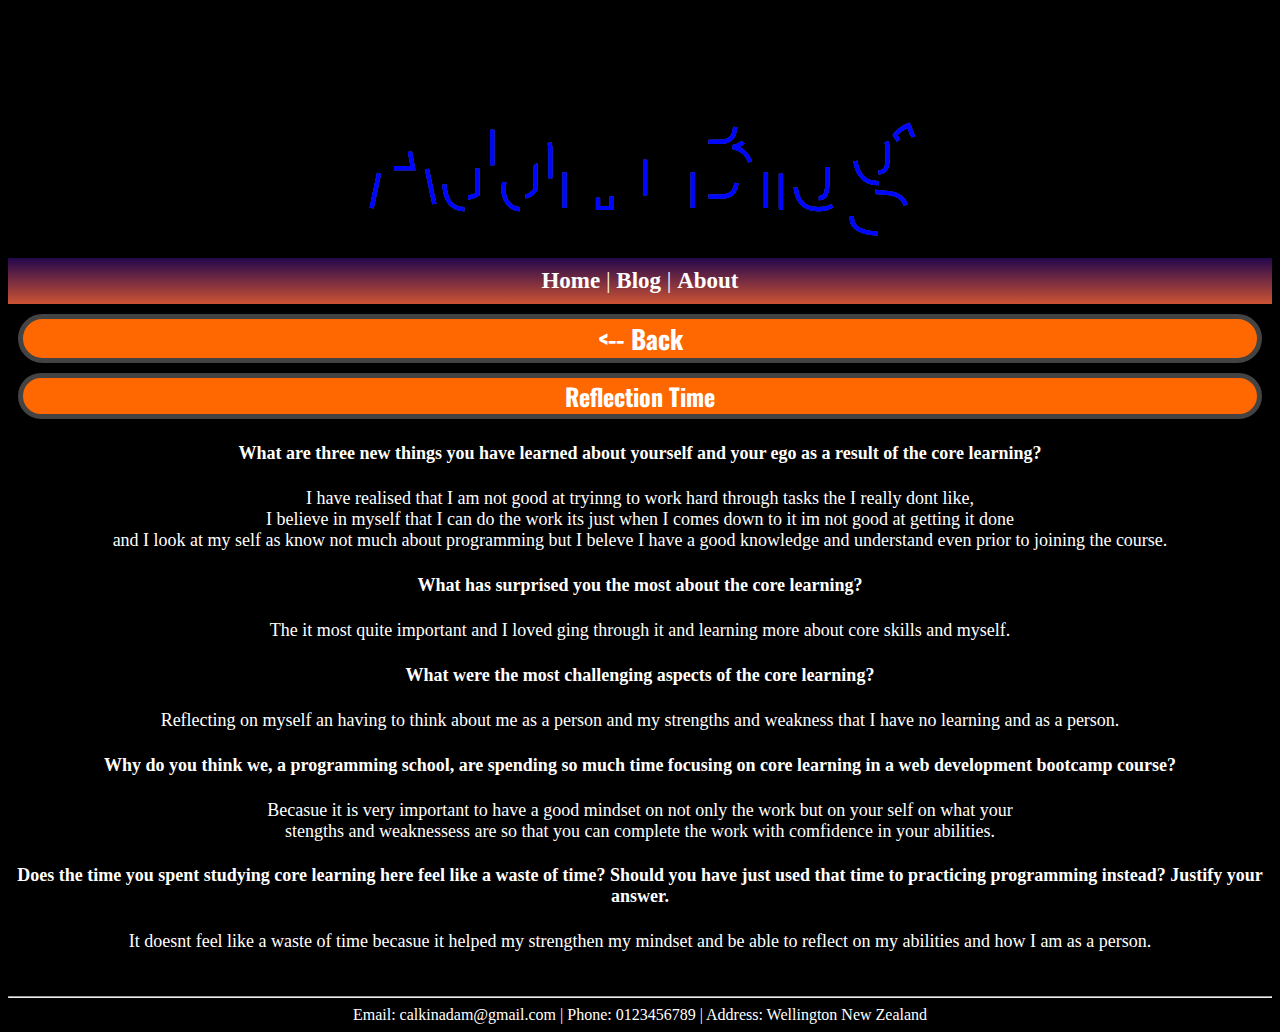
<file: blog/sprint5-cultural.html>
<!DOCTYPE html4.01>
<html>
    <head>

        <meta charset="UTF-8">
        <link href="../styles/main.css" rel="stylesheet" type="text/css">
        <link href="../images/favicon.ico" rel="shortcut icon" type="image/x-icon">

        <title>Adam Blog | Reflection Time</title>

    </head>


    <svg viewBox="0 0 960 300">
            <symbol id="s-text">
              <text text-anchor="middle" x="50%" y="80%">Adam Blog</text>
            </symbol>
            <g class="g-ants">
              <use xlink:href="#s-text" class="text-copy"></use>
              <use xlink:href="#s-text" class="text-copy"></use>
              <use xlink:href="#s-text" class="text-copy"></use>
              <use xlink:href="#s-text" class="text-copy"></use>
              <use xlink:href="#s-text" class="text-copy"></use>
            </g>
          </svg>
    <body>
        <div class="navigation">
            <a href="../index.html">Home</a> |
            <a href="../blog/blog.html">Blog</a> |
            <a href="../about.html">About</a> 
        </div>

        <div class="heading_hw">
            <-- <a href="blog.html">Back</a>
        </div>

        <div class="heading_hw" style="font-size:24px;">
            Reflection Time
        </div>
        
        <div class="welcome_p" style="font-size:18px;">

            <h4>What are three new things you have learned about yourself and your ego as a result of the core learning?</h4>
            I have realised that I am not good at tryinng to work hard through tasks the I really dont like,<br> I believe in myself that I can do the work its just when I comes down to it im not good at getting it done<br> and I look at my self as know not much about programming but I beleve I have a good knowledge and understand even prior to joining the course.<br>

            <h4>What has surprised you the most about the core learning?</h4>
            The it most quite important and I loved ging through it and learning more about core skills and myself.<br>
            
            <h4>What were the most challenging aspects of the core learning?</h4>
            Reflecting on myself an having to think about me as a person and my strengths and weakness that I have no learning and as a person.<br>

            <h4>Why do you think we, a programming school, are spending so much time focusing on core learning in a web development bootcamp course?</h4>
            Becasue it is very important to have a good mindset on not only the work but on your self on what your<br> stengths and weaknessess are so that you can complete the work with comfidence in your abilities.<br>

            <h4>Does the time you spent studying core learning here feel like a waste of time? Should you have just used that time to practicing programming instead? Justify your answer.</h4>
            It doesnt feel like a waste of time becasue it helped my strengthen my mindset and be able to reflect on my abilities and how I am as a person.<br>

        </div>

    </body>
    <br>
  <br>
   <footer>
    <hr>
    Email: calkinadam@gmail.com | Phone: 0123456789 | Address: Wellington New Zealand 
  </footer>
</html>
</file>
<file: styles/main.css>
@import url(http://fonts.googleapis.com/css?family=Oswald:400,700);

html {
    color: white;
    background-color: #000000;
}

a:hover {
    text-decoration: underline;
}

a {
    font-weight: bold;
    text-decoration: none;
    color: white;
}

div.navigation{
    /* Gradient from W3c Schools */
    background: -webkit-linear-gradient(#23074d, #cc5333); /* Safari */
    background: -o-linear-gradient(#23074d, #cc5333); /* Opera */
    background: -moz-linear-gradient(#23074d, #cc5333); /* Firefox */
    background: linear-gradient(#23074d, #cc5333); /* Standard syntax */
    padding: 10;
    text-align: center;
    font-size: 23px;
}

.heading_hw{
    border: 5px solid #434343;
    border-radius: 25px;
    background-color: #FF6800;
    text-align: center;
    font-size: 26px;
    font-family: Oswald, sans-serif;
    font-weight: bold;
    margin: 10px; 
}

.welcome_p {
    text-align: center;
    font-size: 20px;
}


footer {
    text-align: center;
}

svg {
    display: block;
    font: 10.5em 'Oswald';
    width: 800px;
    height: 250px; 	
    margin: 0 auto;
}
    .text-copy{
        fill: none;
        stroke: white;
        stroke-dasharray: 6% 29%;
        stroke-width: 5px;
        stroke-dashoffset: 0%;
        animation: stroke-offset 5s infinite linear;
    }

    .text-copy:nth-child(1) {
        stroke: #4B0082;
        animation-delay: -1s;
    }
    .text-copy:nth-child(2) {
        stroke: #9400D3;
        animation-delay: -2s
    }
    .text-copy:nth-child(3) {
        stroke: rgb(9, 87, 200);
        animation-delay: -3s;
    }
    .text-copy:nth-child(4) {
        stroke: #003366;
        animation-delay: -4s;
    }
    .text-copy:nth-child(5) {
        stroke: #0005FF;
        animation-delay: -5s;
    }
    @keyframes stroke-offset {
        100% { Stroke-dashoffset: -35%;}
    }
</file>
